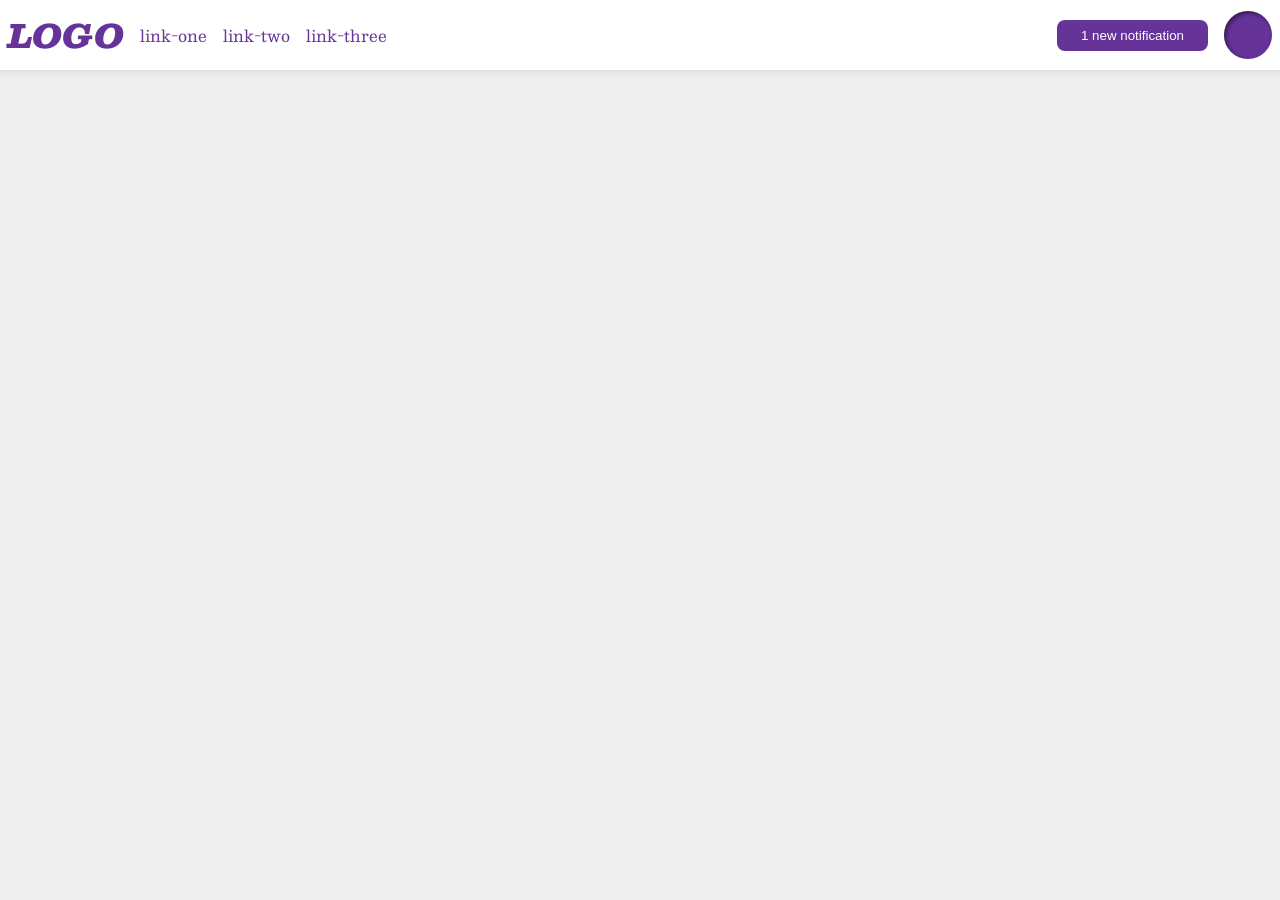
<file: flex/03-flex-header-2/index.html>
<!DOCTYPE html>
<html lang="en">
  <head>
    <meta charset="UTF-8">
    <meta http-equiv="X-UA-Compatible" content="IE=edge">
    <meta name="viewport" content="width=device-width, initial-scale=1.0">
    <title>Flex Header 2</title>
    <link rel="stylesheet" href="style.css">
  </head>
  <body>
    <div class="header">
      <div class="logo-links">
        <div class="logo">
          LOGO
        </div>
        <ul class="links">
          <li><a href="https://google.com">link-one</a></li>
          <li><a href="https://google.com">link-two</a></li>
          <li><a href="https://google.com">link-three</a></li>
        </ul>
      </div>

      <div class="buble">
        <button class="notifications">
          1 new notification
        </button>
        <div class="profile-image"></div> 
      </div>

    </div>
  </body>
</html>
</file>
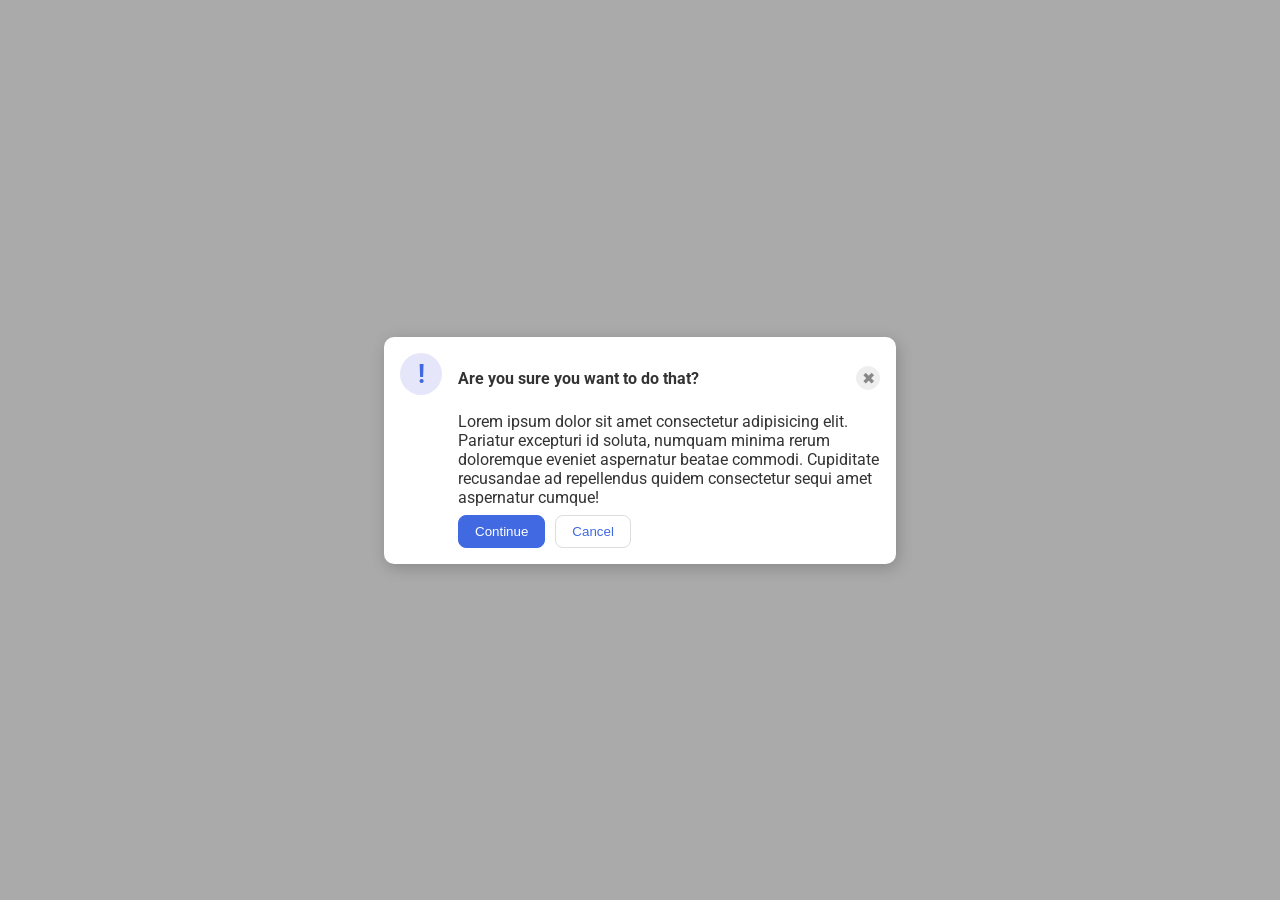
<file: flex/05-flex-modal/index.html>
<!doctype html>
<html lang="en">
  <head>
    <meta charset="UTF-8" />
    <meta http-equiv="X-UA-Compatible" content="IE=edge" />
    <meta name="viewport" content="width=device-width, initial-scale=1.0" />
    <link rel="stylesheet" href="style.css" />
    <title>Modal</title>
  </head>
  <body>
    <div class="modal">
      <div class="icon">!</div>
      <div class="container">
        <div class="header">
          <p>Are you sure you want to do that?</p>
          <button class="close-button">✖</button>
        </div>

        <div class="text">
          Lorem ipsum dolor sit amet consectetur adipisicing elit. Pariatur
          excepturi id soluta, numquam minima rerum doloremque eveniet
          aspernatur beatae commodi. Cupiditate recusandae ad repellendus quidem
          consectetur sequi amet aspernatur cumque!
        </div>
        <div class="buttons">
          <button class="continue">Continue</button>
          <button class="cancel">Cancel</button>
        </div>
      </div>
    </div>
  </body>
</html>
</file>
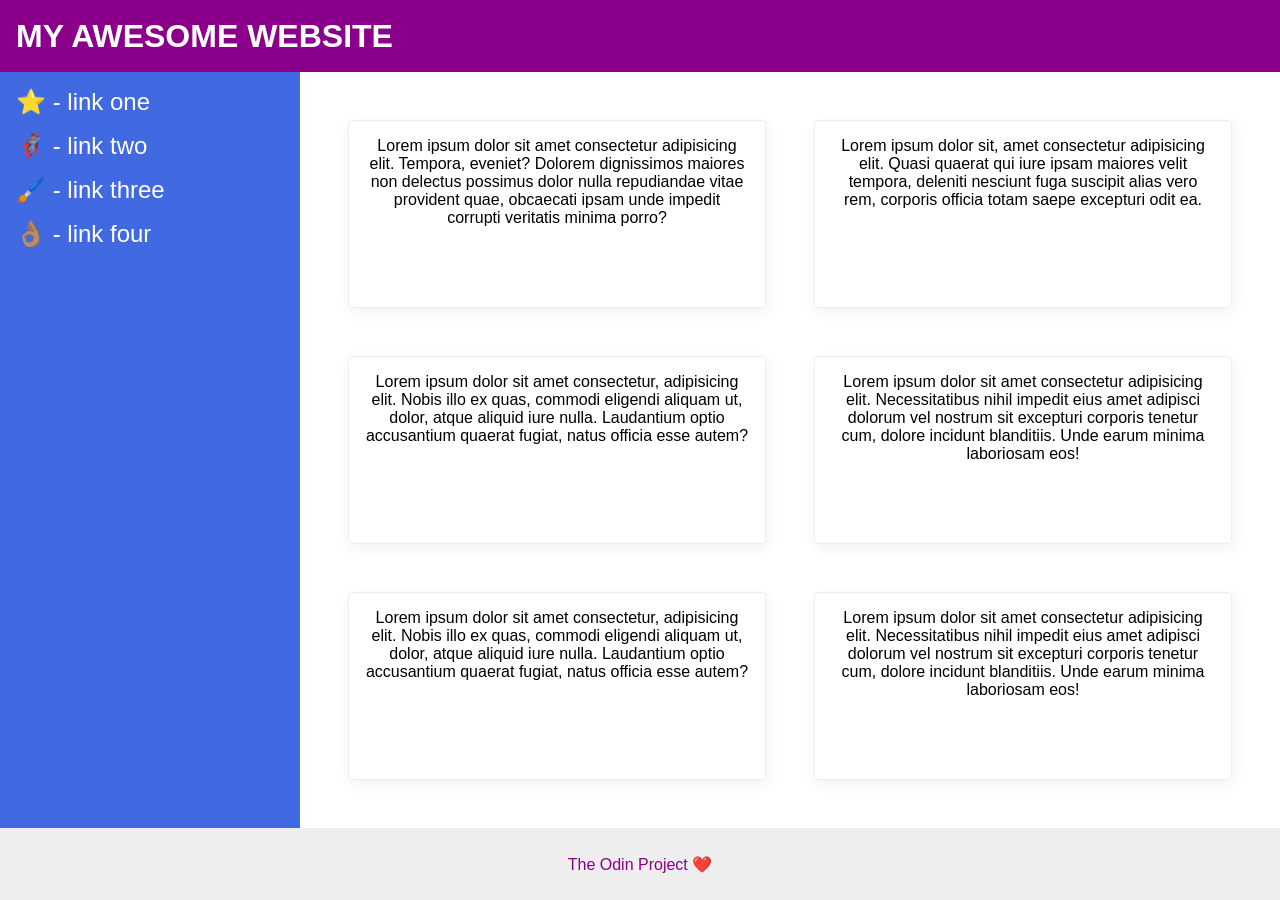
<file: flex/07-flex-layout-2/index.html>
<!doctype html>
<html lang="en">
  <head>
    <meta charset="UTF-8" />
    <meta http-equiv="X-UA-Compatible" content="IE=edge" />
    <meta name="viewport" content="width=device-width, initial-scale=1.0" />
    <title>The Holy Grail</title>
    <link rel="stylesheet" href="style.css" />
  </head>
  <body>
    <div class="header">MY AWESOME WEBSITE</div>

    <div class="main">
      <div class="sidebar">
        <ul>
          <li><a href="#">⭐ - link one</a></li>
          <li><a href="#">🦸🏽‍♂️ - link two</a></li>
          <li><a href="#">🖌️ - link three</a></li>
          <li><a href="#">👌🏽  - link four</a></li>
        </ul>
      </div>

      <div class="content">
        <div class="card">
          Lorem ipsum dolor sit amet consectetur adipisicing elit. Tempora,
          eveniet? Dolorem dignissimos maiores non delectus possimus dolor nulla
          repudiandae vitae provident quae, obcaecati ipsam unde impedit
          corrupti veritatis minima porro?
        </div>
        <div class="card">
          Lorem ipsum dolor sit, amet consectetur adipisicing elit. Quasi
          quaerat qui iure ipsam maiores velit tempora, deleniti nesciunt fuga
          suscipit alias vero rem, corporis officia totam saepe excepturi odit
          ea.
        </div>
        <div class="card">
          Lorem ipsum dolor sit amet consectetur, adipisicing elit. Nobis illo
          ex quas, commodi eligendi aliquam ut, dolor, atque aliquid iure nulla.
          Laudantium optio accusantium quaerat fugiat, natus officia esse autem?
        </div>
        <div class="card">
          Lorem ipsum dolor sit amet consectetur adipisicing elit.
          Necessitatibus nihil impedit eius amet adipisci dolorum vel nostrum
          sit excepturi corporis tenetur cum, dolore incidunt blanditiis. Unde
          earum minima laboriosam eos!
        </div>
        <div class="card">
          Lorem ipsum dolor sit amet consectetur, adipisicing elit. Nobis illo
          ex quas, commodi eligendi aliquam ut, dolor, atque aliquid iure nulla.
          Laudantium optio accusantium quaerat fugiat, natus officia esse autem?
        </div>
        <div class="card">
          Lorem ipsum dolor sit amet consectetur adipisicing elit.
          Necessitatibus nihil impedit eius amet adipisci dolorum vel nostrum
          sit excepturi corporis tenetur cum, dolore incidunt blanditiis. Unde
          earum minima laboriosam eos!
        </div>
      </div>
    </div>

    <div class="footer">The Odin Project ❤️</div>
  </body>
</html>
</file>
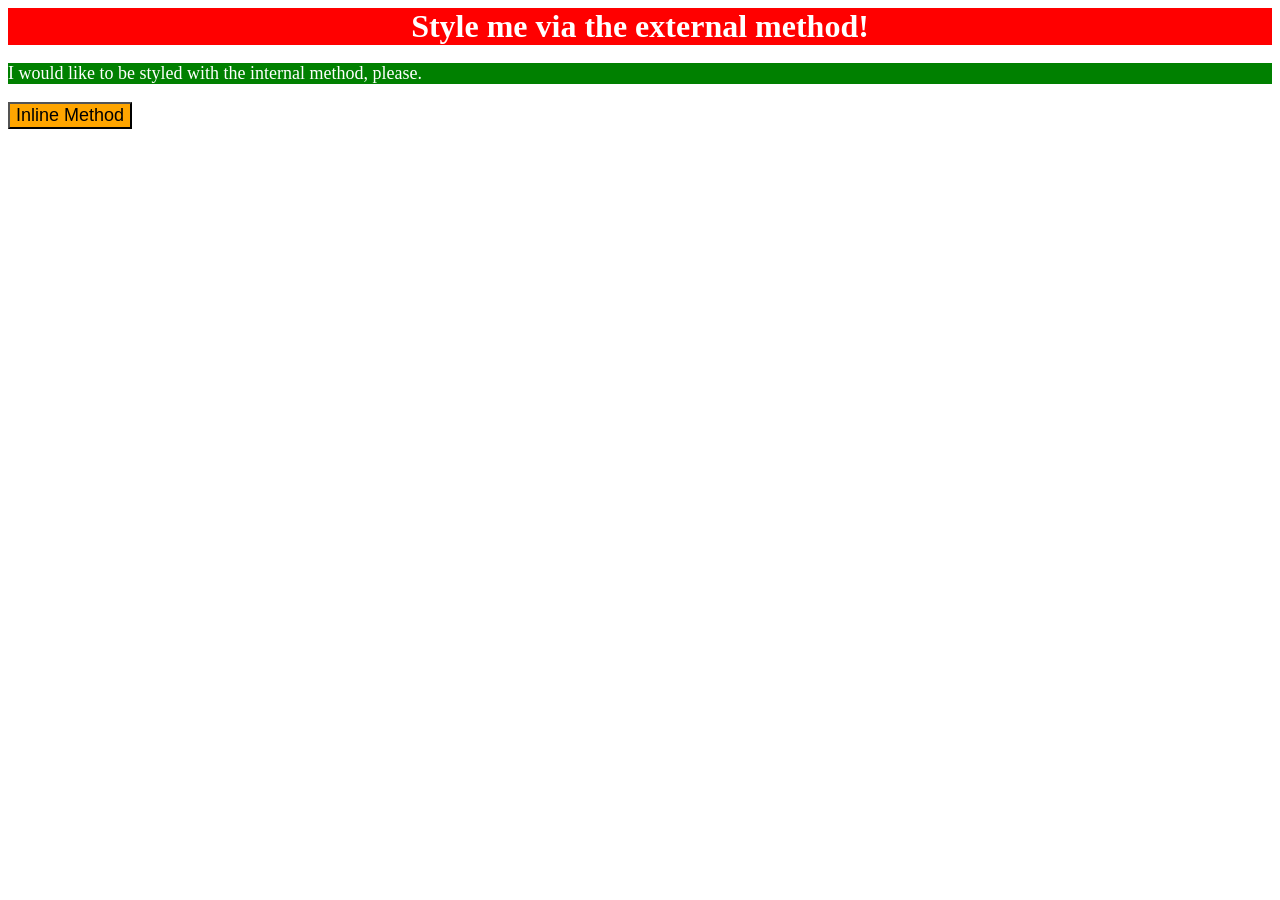
<file: foundations/01-css-methods/index.html>
<!DOCTYPE html>
<html lang="en">
  <head>
    <meta charset="UTF-8">
    <meta http-equiv="X-UA-Compatible" content="IE=edge">
    <meta name="viewport" content="width=device-width, initial-scale=1.0">
    <link rel="stylesheet" type="text/css" href="styles.css">
    <title>Methods for Adding CSS</title>
    <style type="text/css">
    p {
    background-color: green;
    color: white;
    font-size: 18px;
    }
    </style>
  </head>
  <body>
    <div>Style me via the external method!</div>
    <p>I would like to be styled with the internal method, please.</p>
    <button style="background-color: orange; font-size:18px;">Inline Method</button>
  </body>
</html>
</file>
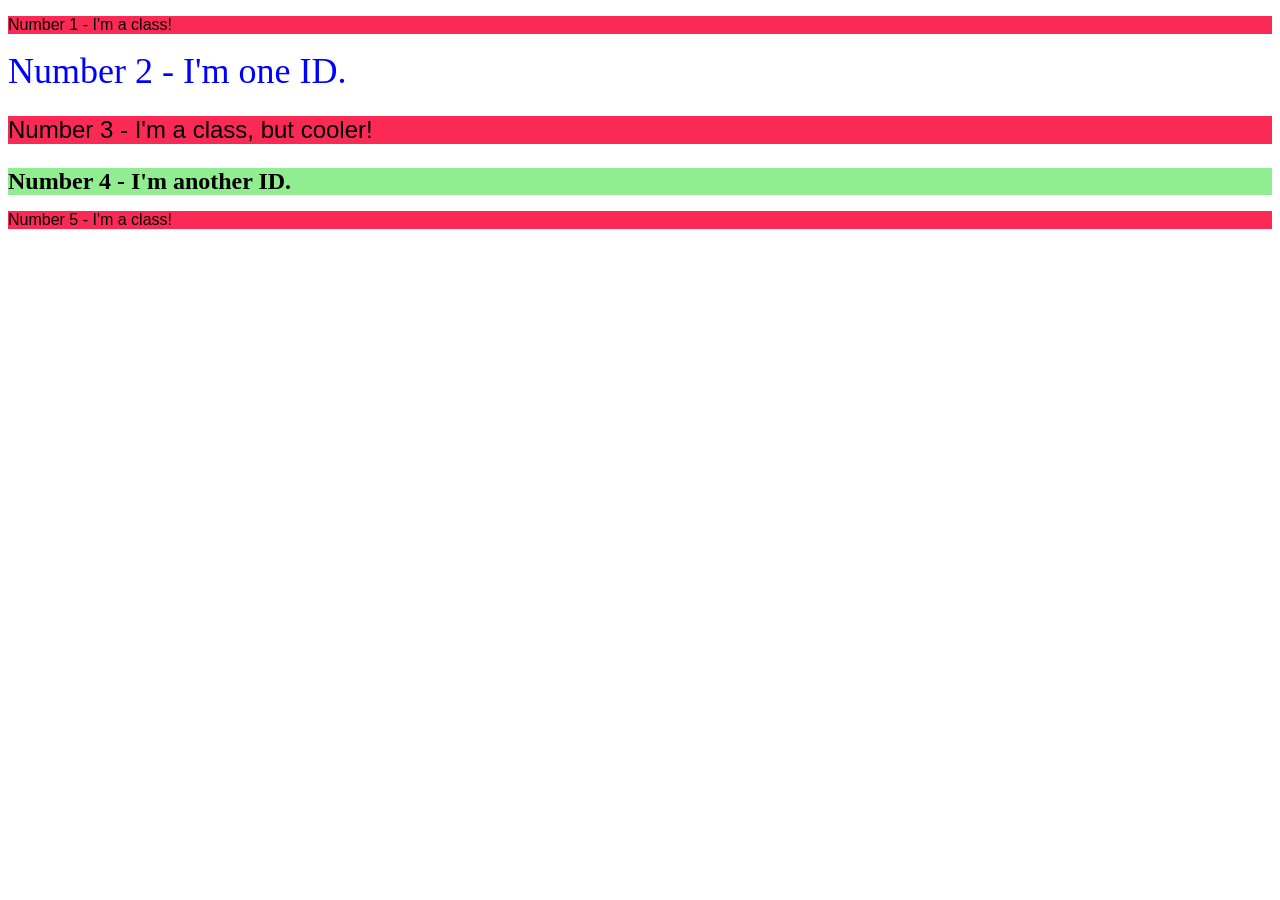
<file: foundations/02-class-id-selectors/index.html>
<!DOCTYPE html>
<html lang="en">
  <head>
    <meta charset="UTF-8">
    <meta http-equiv="X-UA-Compatible" content="IE=edge">
    <meta name="viewport" content="width=device-width, initial-scale=1.0">
    <title>Class and ID Selectors</title>
    <link rel="stylesheet" href="style.css">
  </head>
  <body>
    <p class="odd">Number 1 - I'm a class!</p>
    <div id="second">Number 2 - I'm one ID.</div>
    <p class="odd adjust-font-size">Number 3 - I'm a class, but cooler!</p>
    <div id="fourth" class="adjust-font-size">Number 4 - I'm another ID.</div>
    <p class="odd">Number 5 - I'm a class!</p>
  </body>
</html>
</file>
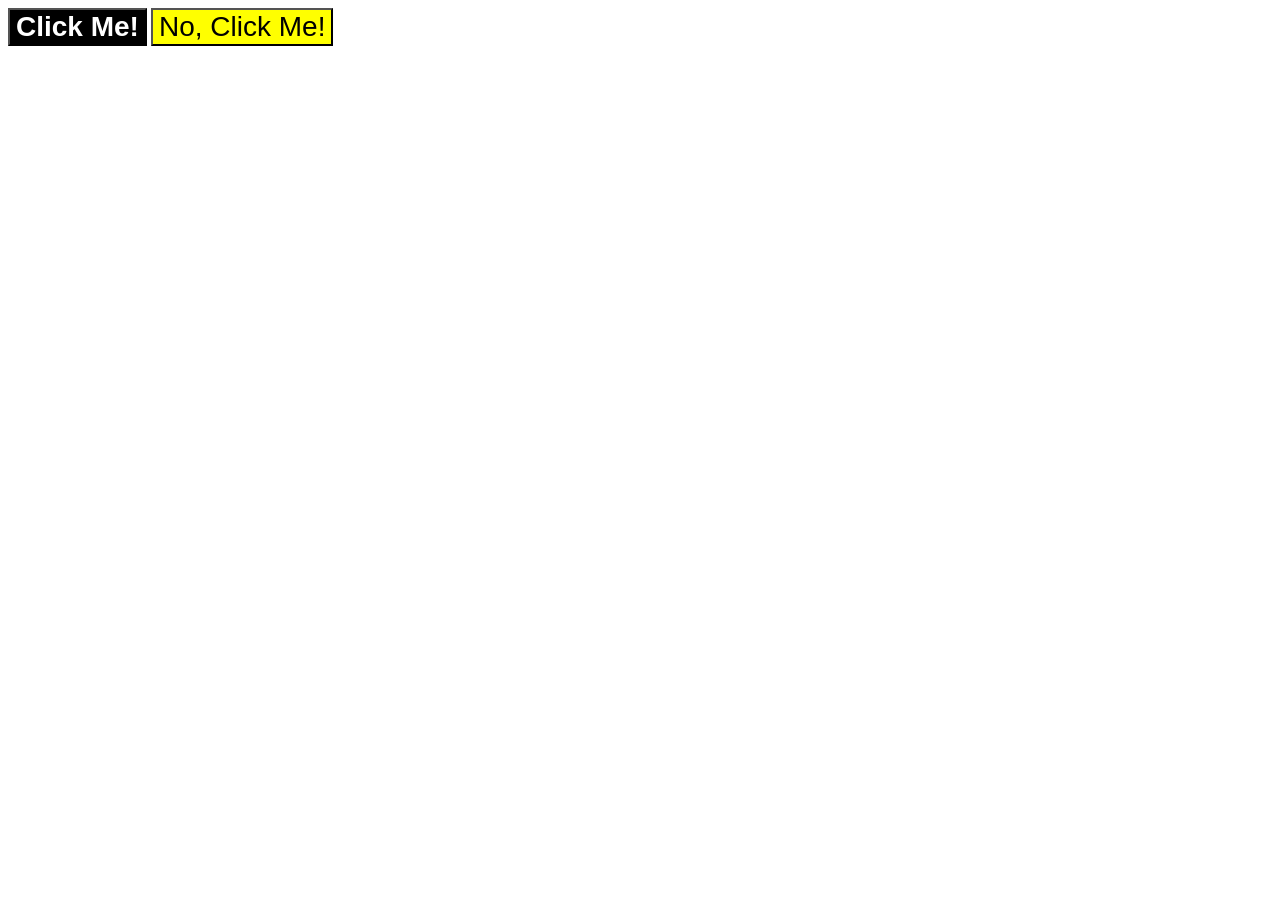
<file: foundations/03-grouping-selectors/index.html>
<!DOCTYPE html>
<html lang="en">
  <head>
    <meta charset="UTF-8">
    <meta http-equiv="X-UA-Compatible" content="IE=edge">
    <meta name="viewport" content="width=device-width, initial-scale=1.0">
    <title>Grouping Selectors</title>
    <link rel="stylesheet" href="style.css">
  </head>
  <body>
    <button class="first">Click Me!</button>
    <button class="second">No, Click Me!</button>
  </body>
</html>
</file>
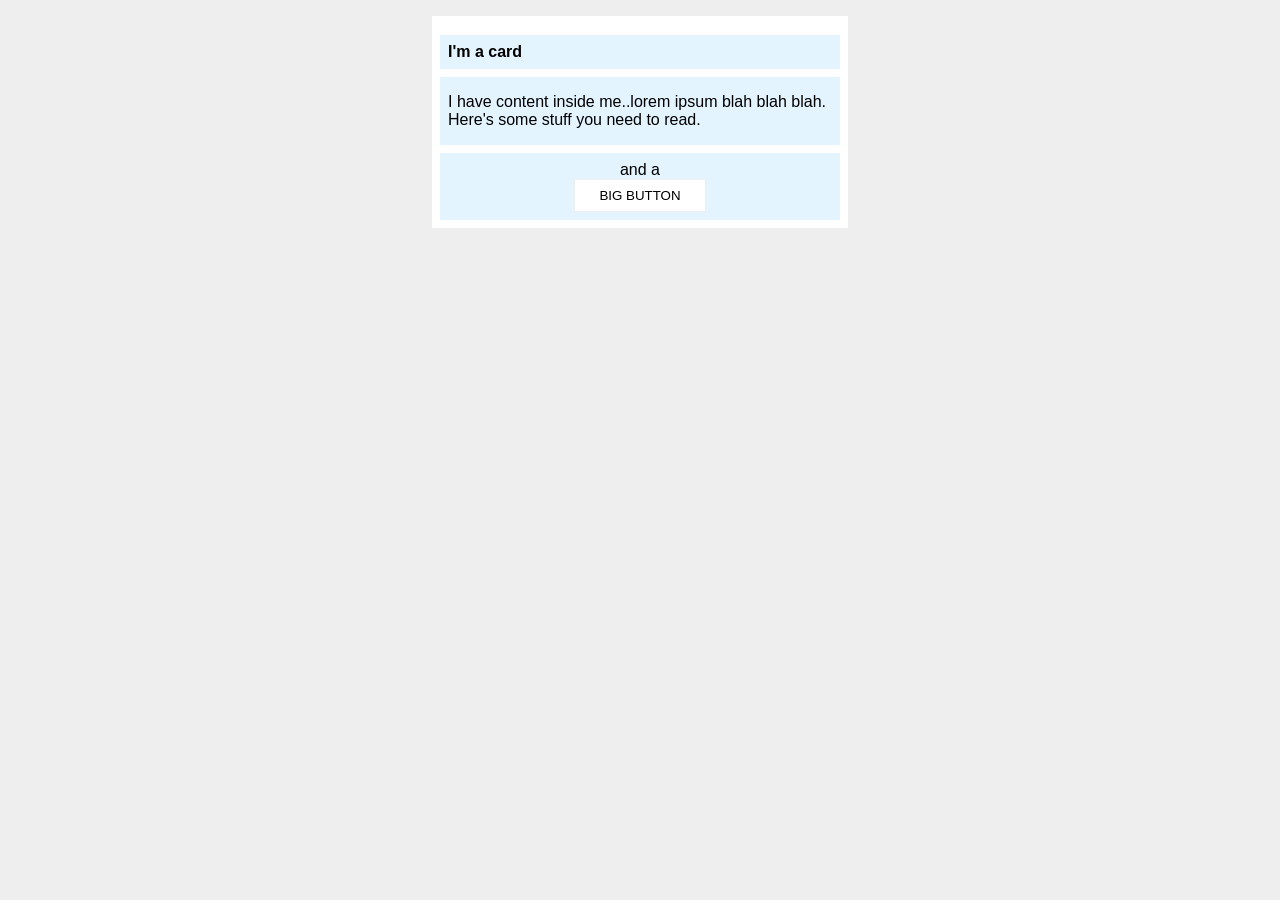
<file: margin-and-padding/02-margin-and-padding-2/index.html>
<!DOCTYPE html>
<html lang="en">
  <head>
    <meta charset="UTF-8">
    <meta http-equiv="X-UA-Compatible" content="IE=edge">
    <meta name="viewport" content="width=device-width, initial-scale=1.0">
    <title>Margin and Padding exercise 2</title>
    <link rel="stylesheet" href="style.css">
  </head>
  <body>
    <div class="card">
      <h1 class="title">I'm a card</h1>
      <div class="content">I have content inside me..lorem ipsum blah blah blah. Here's some stuff you need to read.</div>
      <div class="button-container">and a<button>BIG BUTTON</button></div>
    </div>
  </body>
</html>
</file>
<file: flex/03-flex-header-2/style.css>
/* this is some magical font-importing.  
you'll learn about it later. */
@import url('https://fonts.googleapis.com/css2?family=Besley:ital,wght@0,400;1,900&display=swap');

body {
  margin: 0;
  background: #eee;
  font-family: Besley, serif;
}

.header {
  background: white;
  border-bottom: 1px solid #ddd;
  box-shadow: 0 0 8px rgba(0,0,0,.1);
  display: flex;
  justify-content: space-between;
  padding: 8px;
}

.profile-image {
  background: rebeccapurple;
  box-shadow: inset 2px 2px 4px rgba(0,0,0,.5);
  border-radius: 50%;
  width: 48px;
  height: 48px;
}

.logo {
  color: rebeccapurple;
  font-size: 32px;
  font-weight: 900;
  font-style: italic;
}

button {
  border: none;
  border-radius: 8px;
  background: rebeccapurple;
  color: white;
  padding: 8px 24px;
}

a {
  /* this removes the line under our links */
  text-decoration: none;
  color: rebeccapurple;
}

ul {
  list-style-type: none;
  display: flex;
  margin: 0;
  padding: 0;
  gap: 16px;
}

.logo-links {
  display: flex;
  align-items: center;
  gap: 16px;
}

.buble {
  display: flex;
  gap: 16px;
  align-items: center;
}
</file>
<file: flex/05-flex-modal/style.css>
@import url("https://fonts.googleapis.com/css2?family=Roboto:wght@400;700&display=swap");

html,
body {
  height: 100%;
}

body {
  font-family: Roboto, sans-serif;
  margin: 0;
  background: #aaa;
  color: #333;
  /* I'll give you this one for free lol */
  display: flex;
  align-items: center;
  justify-content: center;
}

.modal {
  background: white;
  width: 480px;
  border-radius: 10px;
  box-shadow: 2px 4px 16px rgba(0, 0, 0, 0.2);
  display: flex;
  padding: 16px;
  gap: 16px;
}

.icon {
  color: royalblue;
  font-size: 26px;
  font-weight: 700;
  background: lavender;
  width: 42px;
  height: 42px;
  border-radius: 50%;
  display: flex;
  align-items: center;
  justify-content: center;
  flex: 1 0 42px;
}

.close-button {
  background: #eee;
  border-radius: 50%;
  color: #888;
  font-weight: 400;
  font-size: 16px;
  height: 24px;
  width: 24px;
  display: flex;
  align-items: center;
  justify-content: center;
  border: 1px solid #eee;
  padding: 0;
}

button {
  cursor: pointer;
  padding: 8px 16px;
  border-radius: 8px;
}

button.continue {
  background: royalblue;
  border: 1px solid royalblue;
  color: white;
}

button.cancel {
  background: white;
  border: 1px solid #ddd;
  color: royalblue;
}

.container {
  display: flex;
  flex-direction: column;
  gap: 8px;
}

.header {
  display: flex;
  align-items: center;
  justify-content: space-between ;
  font-weight: bold;
  font-size: 1.2 rem;
}

.header > p {
  flex: auto;
}

.buttons {
  display: flex;
  gap: 10px;
}
</file>
<file: flex/07-flex-layout-2/style.css>
* {
  box-sizing: border-box;
}
body {
  font-family: -apple-system, BlinkMacSystemFont, 'Segoe UI', Roboto, Oxygen, Ubuntu, Cantarell, 'Open Sans', 'Helvetica Neue', sans-serif;
  margin: 0;
  min-height: 100vh;
  display: flex;
  flex-direction: column;
  justify-content: stretch;
}

.main {
  flex: 1;
  display: flex;
}

.header {
  display: flex;
  height: 72px;
  background: darkmagenta;
  color: white;
  font-size: 32px;
  font-weight: 900;
  padding: 0 16px;
  align-items: center;                                                                                                                      
}

.footer {
  height: 72px;
  background: #eee;
  color: darkmagenta;
  display: flex;
  align-items: center;
  justify-content: center;
}

.sidebar {
  width: 300px;
  background: royalblue;
  flex-shrink: 0;
  padding: 16px;
}

.card {
  border: 1px solid #eee;
  box-shadow: 2px 4px 16px rgba(0,0,0,.06);
  border-radius: 4px;
  flex: 1 1 300px;
  padding: 16px;
  text-align: center;
}

ul {
  list-style-type: none;
  margin: 0;
  padding: 0;
}

a {
  text-decoration: none;
  color: #fff;
  font-size: 24px;
}

li {
  margin-bottom: 16px;
}

.content {
  display: flex;
  flex-flow: row wrap;
  gap: 48px;
  padding: 48px;
}
</file>
<file: foundations/01-css-methods/styles.css>
div {
	background-color: red;
	color: white;
	font-size: 32px;
	text-align: center;
	font-weight: bold;
}
</file>
<file: foundations/02-class-id-selectors/style.css>
.odd {
	background-color: #FA2A55;
	font-family: Verdana, "Deja Vu Sans", sans-serif;
}
#second {
	color: #0000FF;
	font-size: 36px;
}
.adjust-font-size {
	font-size: 24px;
}

#fourth {
	background-color: #90EE90;
	font-weight: bold;
}
</file>
<file: foundations/03-grouping-selectors/style.css>
.first,
.second {
	font-size: 28px;
	font-family: Helvetica, "Times New Roman", sans-serif;
}

.first {
	background-color: black;
	color: white;
	font-weight: bold;
}
.second {
	background-color: yellow;
}
</file>
<file: margin-and-padding/02-margin-and-padding-2/style.css>
body {
  background: #eee;
  font-family: sans-serif;
}

.card {
  background: #fff;
  padding: 8px;
  margin: 16px auto;
  width: 400px;
}

.title {
  margin-bottom: 8px;
  padding: 8px;
  background: #e3f4ff;
  font-size: 16px;
}

.content {
  margin-bottom: 8px;
  padding: 16px 8px;
  background: #e3f4ff;
}

.button-container {
  padding: 8px;
  background: #e3f4ff;
  text-align: center;
}

button {
  display: block;
  padding: 8px 24px;
  margin: 0 auto;
  background: white;
  border: 1px solid #eee;
}
</file>
